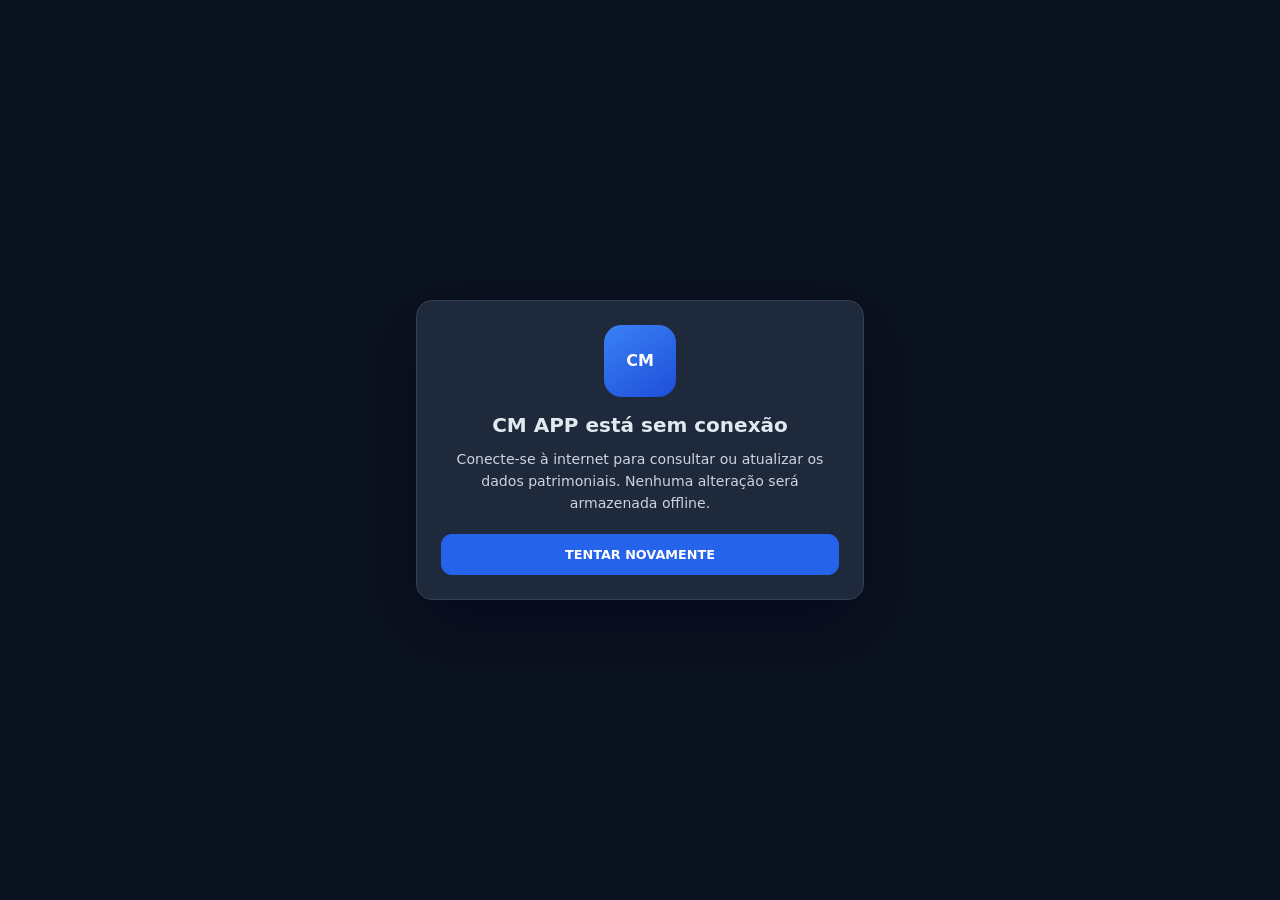
<file: offline.html>
<!DOCTYPE html>
<html lang="pt-BR">
<head>
  <meta charset="UTF-8">
  <meta name="viewport" content="width=device-width, initial-scale=1, viewport-fit=cover">
  <meta name="theme-color" content="#0f172a">
  <title>CM APP — sem conexão</title>
  <style>
    :root { color-scheme: dark; font-family: system-ui, -apple-system, BlinkMacSystemFont, "Segoe UI", sans-serif; }
    * { box-sizing: border-box; }
    body { min-height: 100vh; margin: 0; display: grid; place-items: center; background: #0b1220; color: #e2e8f0; padding: 1.25rem; }
    main { width: min(28rem, 100%); border: 1px solid #334155; border-radius: 1rem; background: #1e293b; padding: 1.5rem; text-align: center; box-shadow: 0 24px 70px rgb(2 6 23 / .55); }
    .mark { width: 4.5rem; height: 4.5rem; display: grid; place-items: center; margin: 0 auto 1rem; border-radius: 1.1rem; background: linear-gradient(145deg, #3b82f6, #1d4ed8); color: white; font-weight: 900; }
    h1 { margin: 0; font-size: 1.25rem; }
    p { margin: .75rem 0 0; color: #cbd5e1; font-size: .88rem; line-height: 1.55; }
    button { width: 100%; margin-top: 1.25rem; border: 0; border-radius: .7rem; background: #2563eb; color: white; padding: .8rem; font: inherit; font-size: .8rem; font-weight: 800; cursor: pointer; }
  </style>
</head>
<body>
  <main>
    <div class="mark" aria-hidden="true">CM</div>
    <h1>CM APP está sem conexão</h1>
    <p>Conecte-se à internet para consultar ou atualizar os dados patrimoniais. Nenhuma alteração será armazenada offline.</p>
    <button type="button" onclick="location.reload()">TENTAR NOVAMENTE</button>
  </main>
</body>
</html>
</file>
